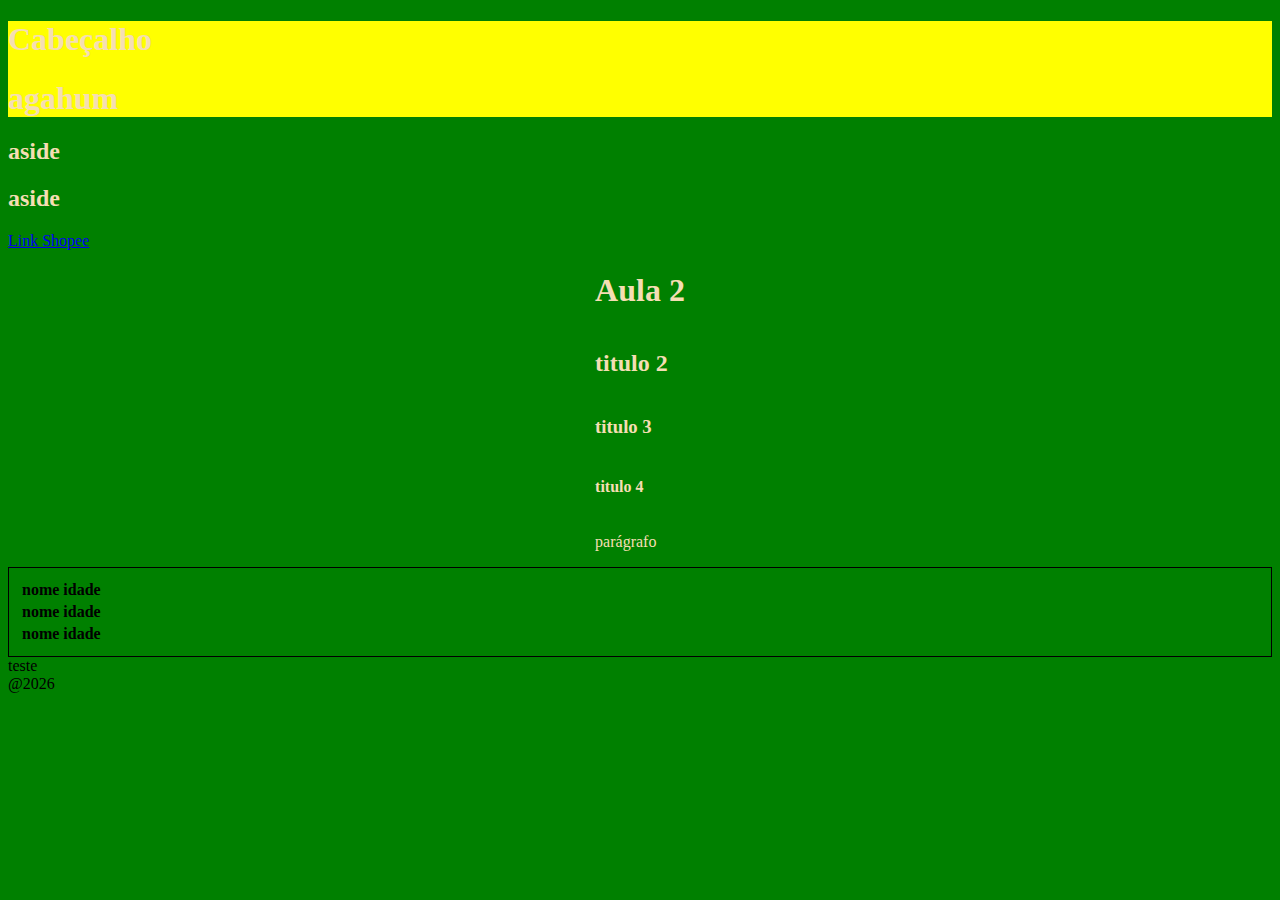
<file: index.html>
<!DOCTYPE html>
<html lang="PT-br">
<head>
    <meta charset="UTF-8">
    <meta name="viewport" content="width=device-width, initial-scale=1.0">
    <title>Aula 2</title>
    <link rel="stylesheet" href="/styles/style.css">
</head>
<body>
    <header >
        <h1>Cabeçalho</h1>
        <nav>
            <h1>agahum</h1>
        </nav>
    </header>

    <main>
        <section>
            <h2>aside</h2>
        </section>
    </main>

    <aside>
        <section>
            <h2>aside</h2>
        </section>
    </aside>

    <a href="https://www.google.com/aclk?sa=L&pf=1&ai=DChsSEwiOt9uUqK-SAxXgVUgAHcAUGM8YACICCAEQABoCY2U&co=1&ase=2&gclid=EAIaIQobChMIjrfblKivkgMV4FVIAB3AFBjPEAAYASAAEgL0IfD_BwE&cid=[base64]&cce=2&category=acrcp_v1_32&sig=AOD64_2_hjDEpE8w9ARS1ethnQbx33lPsg&q&nis=4&adurl=https://s.shopee.com.br/7pnE1orzXe?gad_source%3D1%26gad_campaignid%3D22736537893%26gbraid%3D0AAAAABrexYBiaO0630KMNseJymN0c1BxL%26gclid%3DEAIaIQobChMIjrfblKivkgMV4FVIAB3AFBjPEAAYASAAEgL0IfD_BwE&ved=2ahUKEwj_7taUqK-SAxWTlJUCHdWyGIsQ0Qx6BAgMEAE">Link Shopee</a>

    <div class="div1">
        <h1>Aula 2</h1>
    

        <h2>titulo 2</h2>
        <h3>titulo 3</h3>
        <h4>titulo 4</h4>
        <p>parágrafo</p>
    </div>
    <div class="teste">
        <table >
            <head>
                <tr>
                    <th>nome</th>
                    <th>idade</th>
                </tr>
            </head>
            <body>
                <tr>
                    <th>nome</th>
                    <th>idade</th>
                </tr>
            </body>
               <footer>
                <tr>
                    <th>nome</th>
                    <th>idade</th>
                </tr>
               </footer>
        </table>
    </div>
    <div>
        <form>
            <label for="nome">teste</label>
        </form>
        
    </div>

    <footer >@2026</footer>
</html>
</file>
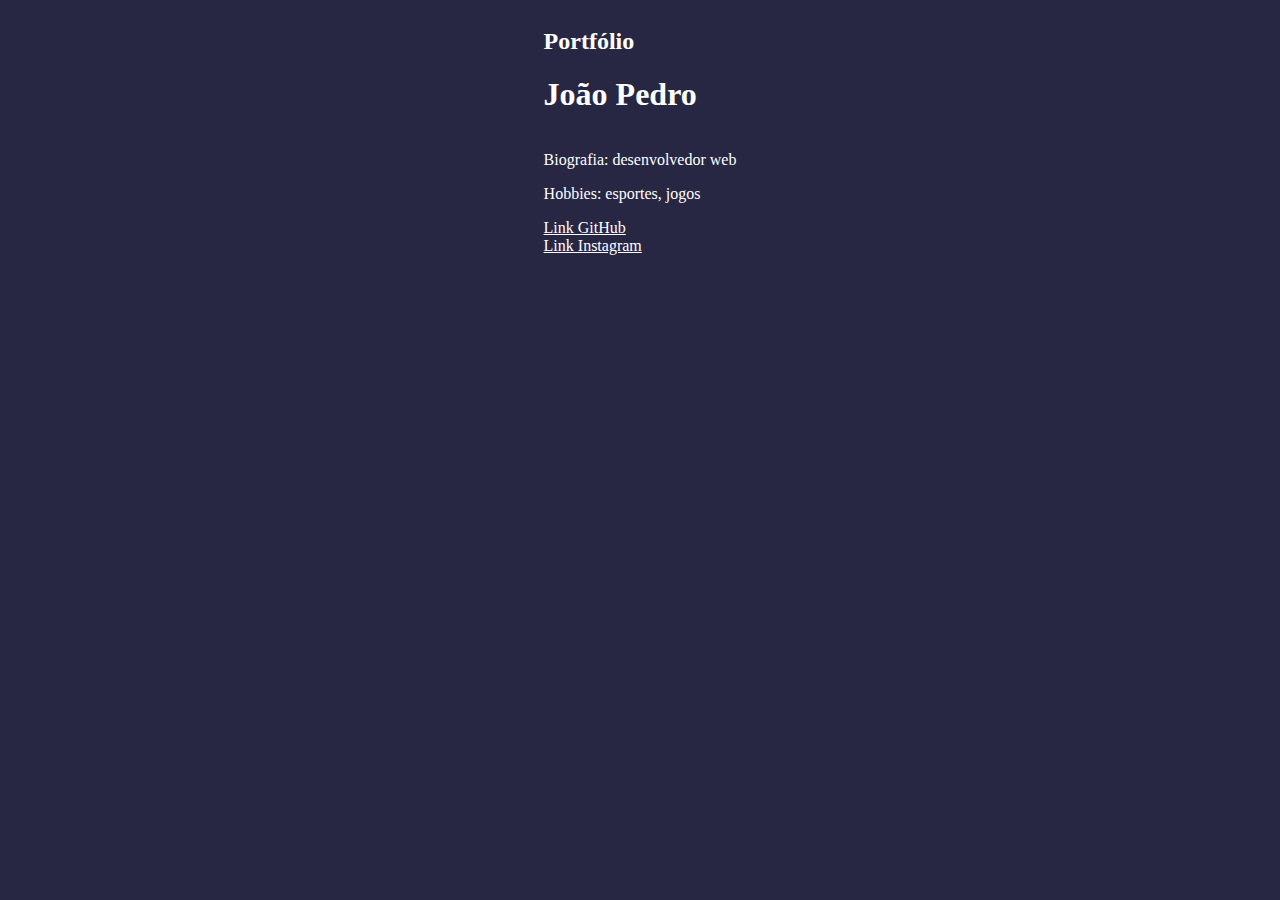
<file: desafio.html>
<!-- - ***ATIVIDADE 4 -  DESAFIO***

*Agora que você já viu os conceitos básicos  de HTML, é hora de testar seu conhecimento na prática. Vamos criar uma **página de perfil pessoal** usando **HTML** e elementos essenciais.*

*Objetivo do Desafio
Criar uma página HTML que contenha:*

*-  Estrutura básica (<!DOCTYPE html>, <html>, <head>, <body>).
-  Seções semânticas (<header>, <section>, <footer>).
-  Elementos de conteúdo:*

***Um título com seu nome (<h1>).***

***Uma breve biografia (<p>).***

***Uma lista de hobbies ou interesses (<p>).***

***Um link para suas redes sociais (GitHub, LinkedIn, Instagram, etc.).*** -->

<!DOCTYPE html>
<html lang="pt-BR">
<head>
    <meta charset="UTF-8">
    <meta name="viewport" content="width=device-width, initial-scale=1.0">
    <title>Desafio</title>
    <link rel="stylesheet" href="./styles/style_desafio.css">
</head>
<body>
    <header>
        <div>
            <h2>Portfólio</h2>
            <h1>João Pedro</h1> 
        </div>
    </header>

    <section>
        <div>
            <p>Biografia: desenvolvedor web </p>
            <p>Hobbies: esportes, jogos</p>
        </div>
    </section>
        
    <footer>
        <div class="footer">
            <a href="github.com">Link GitHub</a>
            <a href="Linkedin.com">Link Instagram</a>
        </div>
    </footer>
        

    
</body>
</html>
</file>
<file: styles/style.css>
.teste {
    padding: 10px;
    border: #000000 1px solid;
}
body {
    align-items: centers;

}


.div1 {
    display:grid;
    justify-content: center;
    align-items: center;
}

header {
    background-color: yellow;
}
body {
    background-color: green;
}

h1, p, h2, h3, h4, h5 {
    color: wheat;
}
</file>
<file: styles/style_desafio.css>
.footer {
    display: grid;
    
}

body {
    background-color: rgb(39, 39, 68);
    display: grid;
    justify-content: center;
}

h2, h1, p, a {
    color: white;
}
</file>
